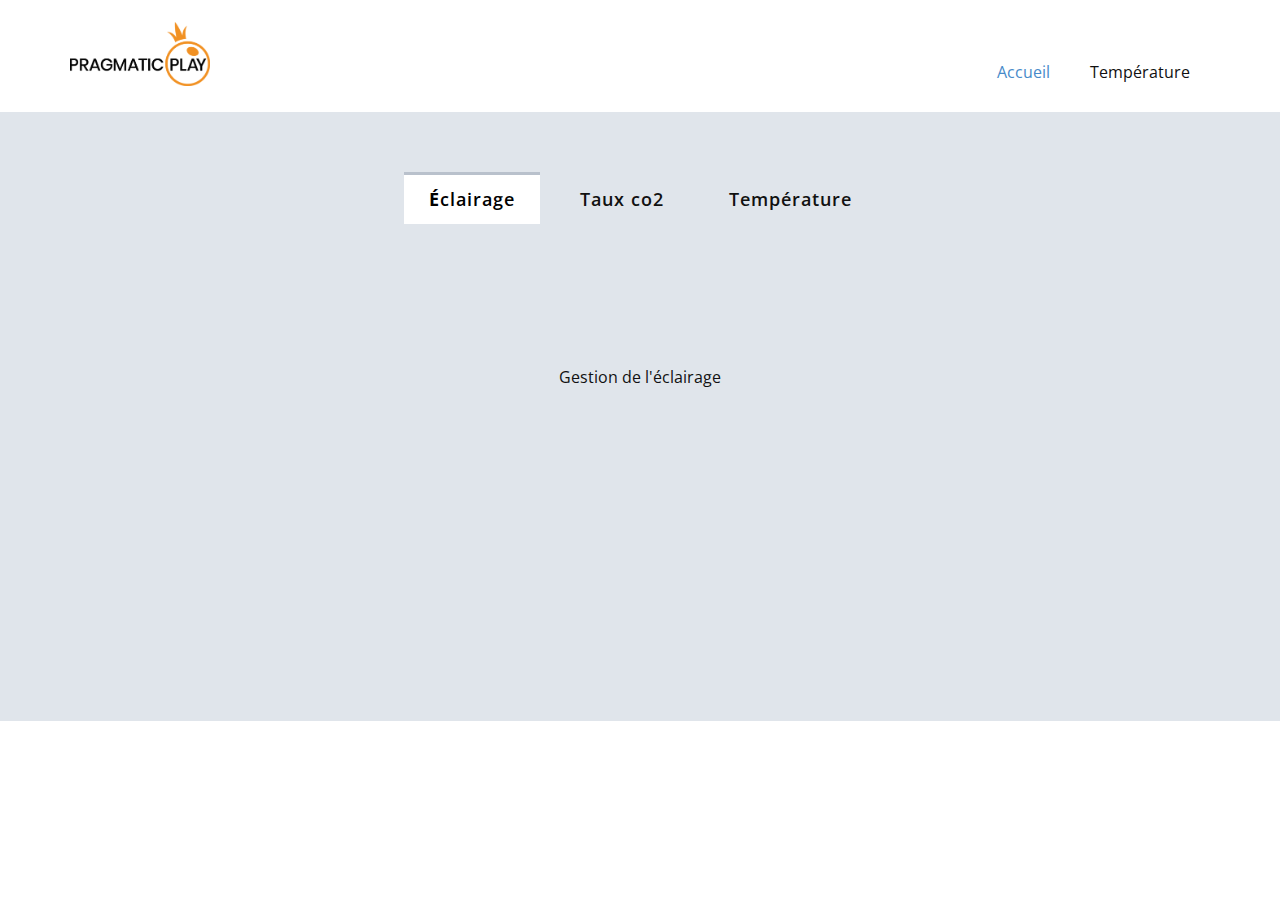
<file: pragmaweb/index.html>
<!DOCTYPE html>
<html style="font-size: 16px;">
  <head>
    <meta name="viewport" content="width=device-width, initial-scale=1.0">
    <meta charset="utf-8">
    <meta name="keywords" content="">
    <meta name="description" content="">
    <meta name="page_type" content="np-template-header-footer-from-plugin">
    <title>Accueil</title>
    <link rel="stylesheet" href="nicepage.css" media="screen">
<link rel="stylesheet" href="Accueil.css" media="screen">
    <script class="u-script" type="text/javascript" src="jquery.js" defer=""></script>
    <script class="u-script" type="text/javascript" src="nicepage.js" defer=""></script>
    <meta name="generator" content="Nicepage 4.8.2, nicepage.com">
    <link id="u-theme-google-font" rel="stylesheet" href="https://fonts.googleapis.com/css?family=Roboto:100,100i,300,300i,400,400i,500,500i,700,700i,900,900i|Open+Sans:300,300i,400,400i,500,500i,600,600i,700,700i,800,800i">
    
    
    <script type="application/ld+json">{
		"@context": "http://schema.org",
		"@type": "Organization",
		"name": "",
		"logo": "images/Pragmatic-Play-Logo-Black-text.png"
}</script>
    <meta name="theme-color" content="#478ac9">
    <meta property="og:title" content="Accueil">
    <meta property="og:type" content="website">
  </head>
  <body data-home-page="Accueil.html" data-home-page-title="Accueil" class="u-body u-xl-mode"><header class="u-clearfix u-header u-header" id="sec-0349"><div class="u-clearfix u-sheet u-valign-middle u-sheet-1">
        <a href="https://nicepage.com" class="u-image u-logo u-image-1" data-image-width="1375" data-image-height="630">
          <img src="images/Pragmatic-Play-Logo-Black-text.png" class="u-logo-image u-logo-image-1">
        </a>
        <nav class="u-menu u-menu-dropdown u-offcanvas u-menu-1">
          <div class="menu-collapse" style="font-size: 1rem; letter-spacing: 0px;">
            <a class="u-button-style u-custom-left-right-menu-spacing u-custom-padding-bottom u-custom-top-bottom-menu-spacing u-nav-link u-text-active-palette-1-base u-text-hover-palette-2-base" href="#">
              <svg class="u-svg-link" viewBox="0 0 24 24"><use xmlns:xlink="http://www.w3.org/1999/xlink" xlink:href="#menu-hamburger"></use></svg>
              <svg class="u-svg-content" version="1.1" id="menu-hamburger" viewBox="0 0 16 16" x="0px" y="0px" xmlns:xlink="http://www.w3.org/1999/xlink" xmlns="http://www.w3.org/2000/svg"><g><rect y="1" width="16" height="2"></rect><rect y="7" width="16" height="2"></rect><rect y="13" width="16" height="2"></rect>
</g></svg>
            </a>
          </div>
          <div class="u-custom-menu u-nav-container">
            <ul class="u-nav u-unstyled u-nav-1"><li class="u-nav-item"><a class="u-button-style u-nav-link u-text-active-palette-1-base u-text-hover-palette-2-base" href="Accueil.html" style="padding: 10px 20px;">Accueil</a>
</li><li class="u-nav-item"><a class="u-button-style u-nav-link u-text-active-palette-1-base u-text-hover-palette-2-base" href="http://172.16.14.171/TP.php" style="padding: 10px 20px;">Température</a>
</li></ul>
          </div>
          <div class="u-custom-menu u-nav-container-collapse">
            <div class="u-black u-container-style u-inner-container-layout u-opacity u-opacity-95 u-sidenav">
              <div class="u-inner-container-layout u-sidenav-overflow">
                <div class="u-menu-close"></div>
                <ul class="u-align-center u-nav u-popupmenu-items u-unstyled u-nav-2"><li class="u-nav-item"><a class="u-button-style u-nav-link" href="Accueil.html">Accueil</a>
</li><li class="u-nav-item"><a class="u-button-style u-nav-link" href="http://172.16.14.171/TP.php">Température</a>
</li></ul>
              </div>
            </div>
            <div class="u-black u-menu-overlay u-opacity u-opacity-70"></div>
          </div>
        </nav>
      </div></header>
    <section class="u-align-center u-clearfix u-palette-5-light-2 u-section-1" id="carousel_bd47">
      <div class="u-clearfix u-sheet u-sheet-1">
        <div class="u-expanded-width u-tab-links-align-center u-tabs u-tabs-1">
          <ul class="u-spacing-15 u-tab-list u-unstyled" role="tablist">
            <li class="u-tab-item" role="presentation">
              <a class="active u-active-white u-border-3 u-border-active-palette-5-base u-border-no-bottom u-border-no-left u-border-no-right u-button-style u-tab-link u-text-active-black u-text-body-color u-text-hover-grey-75 u-tab-link-1" id="link-tab-0da5" href="#tab-0da5" role="tab" aria-controls="tab-0da5" aria-selected="true"><b>É</b>clairage
              </a>
            </li>
            <li class="u-tab-item" role="presentation">
              <a class="u-active-white u-border-3 u-border-active-palette-5-base u-border-no-bottom u-border-no-left u-border-no-right u-button-style u-tab-link u-text-active-black u-text-body-color u-text-hover-grey-75 u-tab-link-2" id="link-tab-14b7" href="#tab-14b7" role="tab" aria-controls="tab-14b7" aria-selected="false">Taux co2</a>
            </li>
            <li class="u-tab-item" role="presentation">
              <a class="u-active-white u-border-3 u-border-active-palette-5-base u-border-no-bottom u-border-no-left u-border-no-right u-button-style u-tab-link u-text-active-black u-text-body-color u-text-hover-grey-75 u-tab-link-3" id="link-tab-2917" href="#tab-2917" role="tab" aria-controls="tab-2917" aria-selected="false">Température</a>
            </li>
          </ul>
          <div class="u-tab-content">
            <div class="u-align-center u-container-style u-tab-active u-tab-pane" id="tab-0da5" role="tabpanel" aria-labelledby="link-tab-0da5">
              <div class="u-container-layout u-container-layout-1">
                <p class="u-text u-text-1">Gestion de l'éclairage</p>
              </div>
            </div>
            <div class="u-align-center u-container-style u-tab-pane" id="tab-14b7" role="tabpanel" aria-labelledby="link-tab-14b7">
              <div class="u-container-layout u-valign-middle u-container-layout-2">
                <p class="u-text u-text-2">Gestion du taux de co2</p>
              </div>
            </div>
            <div class="u-align-center u-container-style u-tab-pane" id="tab-2917" role="tabpanel" aria-labelledby="link-tab-2917">
              <div class="u-container-layout u-container-layout-3">
                <p class="u-text u-text-default u-text-3">Gestion de la température</p>
              </div>
            </div>
          </div>
        </div>
      </div>
    </section>
  </body>
</html>
</file>
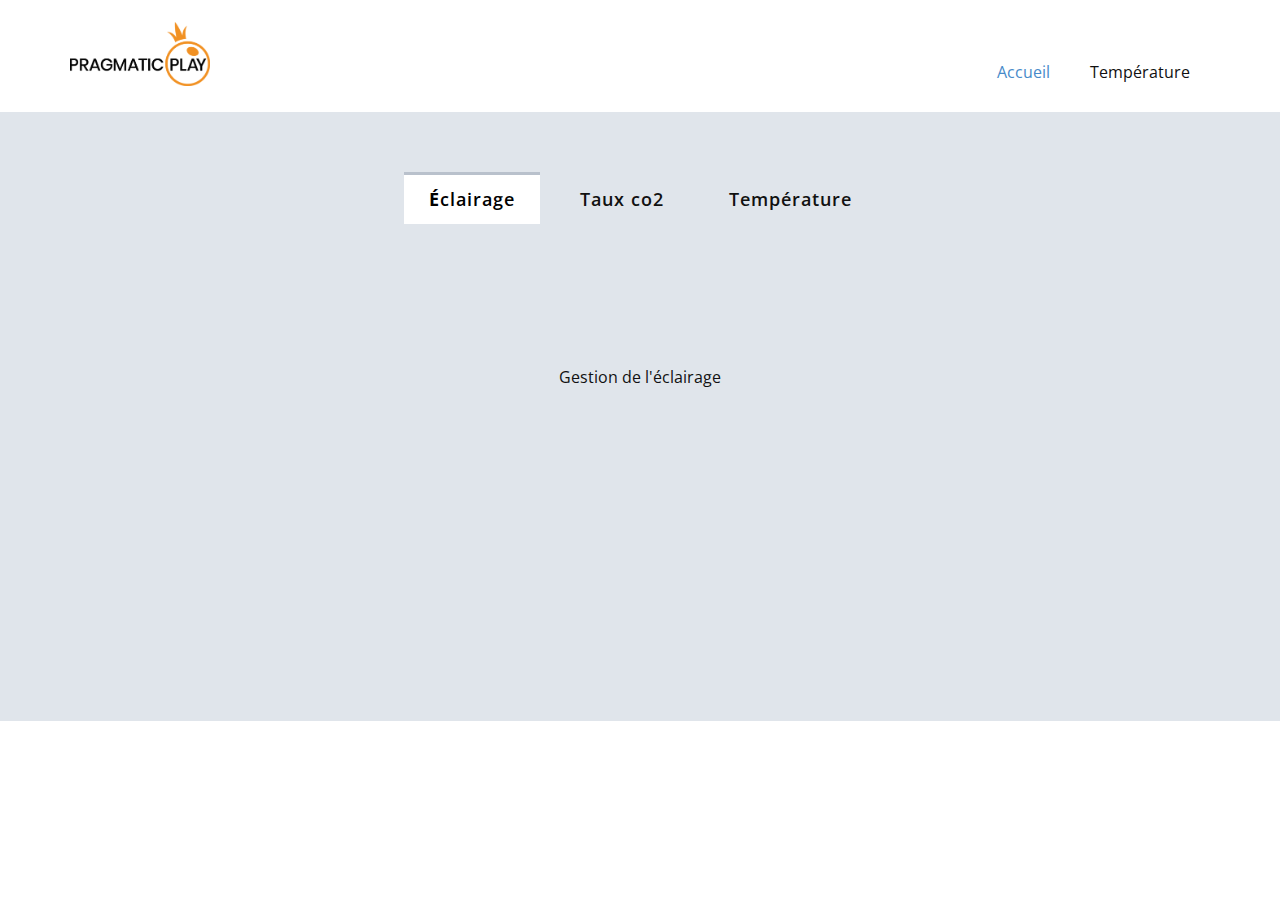
<file: pragmaweb/Accueil.html>
<!DOCTYPE html>
<html style="font-size: 16px;">
  <head>
    <meta name="viewport" content="width=device-width, initial-scale=1.0">
    <meta charset="utf-8">
    <meta name="keywords" content="">
    <meta name="description" content="">
    <meta name="page_type" content="np-template-header-footer-from-plugin">
    <title>Accueil</title>
    <link rel="stylesheet" href="nicepage.css" media="screen">
<link rel="stylesheet" href="Accueil.css" media="screen">
    <script class="u-script" type="text/javascript" src="jquery.js" defer=""></script>
    <script class="u-script" type="text/javascript" src="nicepage.js" defer=""></script>
    <meta name="generator" content="Nicepage 4.8.2, nicepage.com">
    <link id="u-theme-google-font" rel="stylesheet" href="https://fonts.googleapis.com/css?family=Roboto:100,100i,300,300i,400,400i,500,500i,700,700i,900,900i|Open+Sans:300,300i,400,400i,500,500i,600,600i,700,700i,800,800i">
    
    
    <script type="application/ld+json">{
		"@context": "http://schema.org",
		"@type": "Organization",
		"name": "",
		"logo": "images/Pragmatic-Play-Logo-Black-text.png"
}</script>
    <meta name="theme-color" content="#478ac9">
    <meta property="og:title" content="Accueil">
    <meta property="og:type" content="website">
  </head>
  <body class="u-body u-xl-mode"><header class="u-clearfix u-header u-header" id="sec-0349"><div class="u-clearfix u-sheet u-valign-middle u-sheet-1">
        <a href="https://nicepage.com" class="u-image u-logo u-image-1" data-image-width="1375" data-image-height="630">
          <img src="images/Pragmatic-Play-Logo-Black-text.png" class="u-logo-image u-logo-image-1">
        </a>
        <nav class="u-menu u-menu-dropdown u-offcanvas u-menu-1">
          <div class="menu-collapse" style="font-size: 1rem; letter-spacing: 0px;">
            <a class="u-button-style u-custom-left-right-menu-spacing u-custom-padding-bottom u-custom-top-bottom-menu-spacing u-nav-link u-text-active-palette-1-base u-text-hover-palette-2-base" href="#">
              <svg class="u-svg-link" viewBox="0 0 24 24"><use xmlns:xlink="http://www.w3.org/1999/xlink" xlink:href="#menu-hamburger"></use></svg>
              <svg class="u-svg-content" version="1.1" id="menu-hamburger" viewBox="0 0 16 16" x="0px" y="0px" xmlns:xlink="http://www.w3.org/1999/xlink" xmlns="http://www.w3.org/2000/svg"><g><rect y="1" width="16" height="2"></rect><rect y="7" width="16" height="2"></rect><rect y="13" width="16" height="2"></rect>
</g></svg>
            </a>
          </div>
          <div class="u-custom-menu u-nav-container">
            <ul class="u-nav u-unstyled u-nav-1"><li class="u-nav-item"><a class="u-button-style u-nav-link u-text-active-palette-1-base u-text-hover-palette-2-base" href="Accueil.html" style="padding: 10px 20px;">Accueil</a>
</li><li class="u-nav-item"><a class="u-button-style u-nav-link u-text-active-palette-1-base u-text-hover-palette-2-base" href="http://172.16.14.171/TP.php" style="padding: 10px 20px;">Température</a>
</li></ul>
          </div>
          <div class="u-custom-menu u-nav-container-collapse">
            <div class="u-black u-container-style u-inner-container-layout u-opacity u-opacity-95 u-sidenav">
              <div class="u-inner-container-layout u-sidenav-overflow">
                <div class="u-menu-close"></div>
                <ul class="u-align-center u-nav u-popupmenu-items u-unstyled u-nav-2"><li class="u-nav-item"><a class="u-button-style u-nav-link" href="Accueil.html">Accueil</a>
</li><li class="u-nav-item"><a class="u-button-style u-nav-link" href="http://172.16.14.171/TP.php">Température</a>
</li></ul>
              </div>
            </div>
            <div class="u-black u-menu-overlay u-opacity u-opacity-70"></div>
          </div>
        </nav>
      </div></header>
    <section class="u-align-center u-clearfix u-palette-5-light-2 u-section-1" id="carousel_bd47">
      <div class="u-clearfix u-sheet u-sheet-1">
        <div class="u-expanded-width u-tab-links-align-center u-tabs u-tabs-1">
          <ul class="u-spacing-15 u-tab-list u-unstyled" role="tablist">
            <li class="u-tab-item" role="presentation">
              <a class="active u-active-white u-border-3 u-border-active-palette-5-base u-border-no-bottom u-border-no-left u-border-no-right u-button-style u-tab-link u-text-active-black u-text-body-color u-text-hover-grey-75 u-tab-link-1" id="link-tab-0da5" href="#tab-0da5" role="tab" aria-controls="tab-0da5" aria-selected="true"><b>É</b>clairage
              </a>
            </li>
            <li class="u-tab-item" role="presentation">
              <a class="u-active-white u-border-3 u-border-active-palette-5-base u-border-no-bottom u-border-no-left u-border-no-right u-button-style u-tab-link u-text-active-black u-text-body-color u-text-hover-grey-75 u-tab-link-2" id="link-tab-14b7" href="#tab-14b7" role="tab" aria-controls="tab-14b7" aria-selected="false">Taux co2</a>
            </li>
            <li class="u-tab-item" role="presentation">
              <a class="u-active-white u-border-3 u-border-active-palette-5-base u-border-no-bottom u-border-no-left u-border-no-right u-button-style u-tab-link u-text-active-black u-text-body-color u-text-hover-grey-75 u-tab-link-3" id="link-tab-2917" href="#tab-2917" role="tab" aria-controls="tab-2917" aria-selected="false">Température</a>
            </li>
          </ul>
          <div class="u-tab-content">
            <div class="u-align-center u-container-style u-tab-active u-tab-pane" id="tab-0da5" role="tabpanel" aria-labelledby="link-tab-0da5">
              <div class="u-container-layout u-container-layout-1">
                <p class="u-text u-text-1">Gestion de l'éclairage</p>
              </div>
            </div>
            <div class="u-align-center u-container-style u-tab-pane" id="tab-14b7" role="tabpanel" aria-labelledby="link-tab-14b7">
              <div class="u-container-layout u-valign-middle u-container-layout-2">
                <p class="u-text u-text-2">Gestion du taux de co2</p>
              </div>
            </div>
            <div class="u-align-center u-container-style u-tab-pane" id="tab-2917" role="tabpanel" aria-labelledby="link-tab-2917">
              <div class="u-container-layout u-container-layout-3">
                <p class="u-text u-text-default u-text-3">Gestion de la température</p>
              </div>
            </div>
          </div>
        </div>
      </div>
    </section>
  </body>
</html>
</file>
